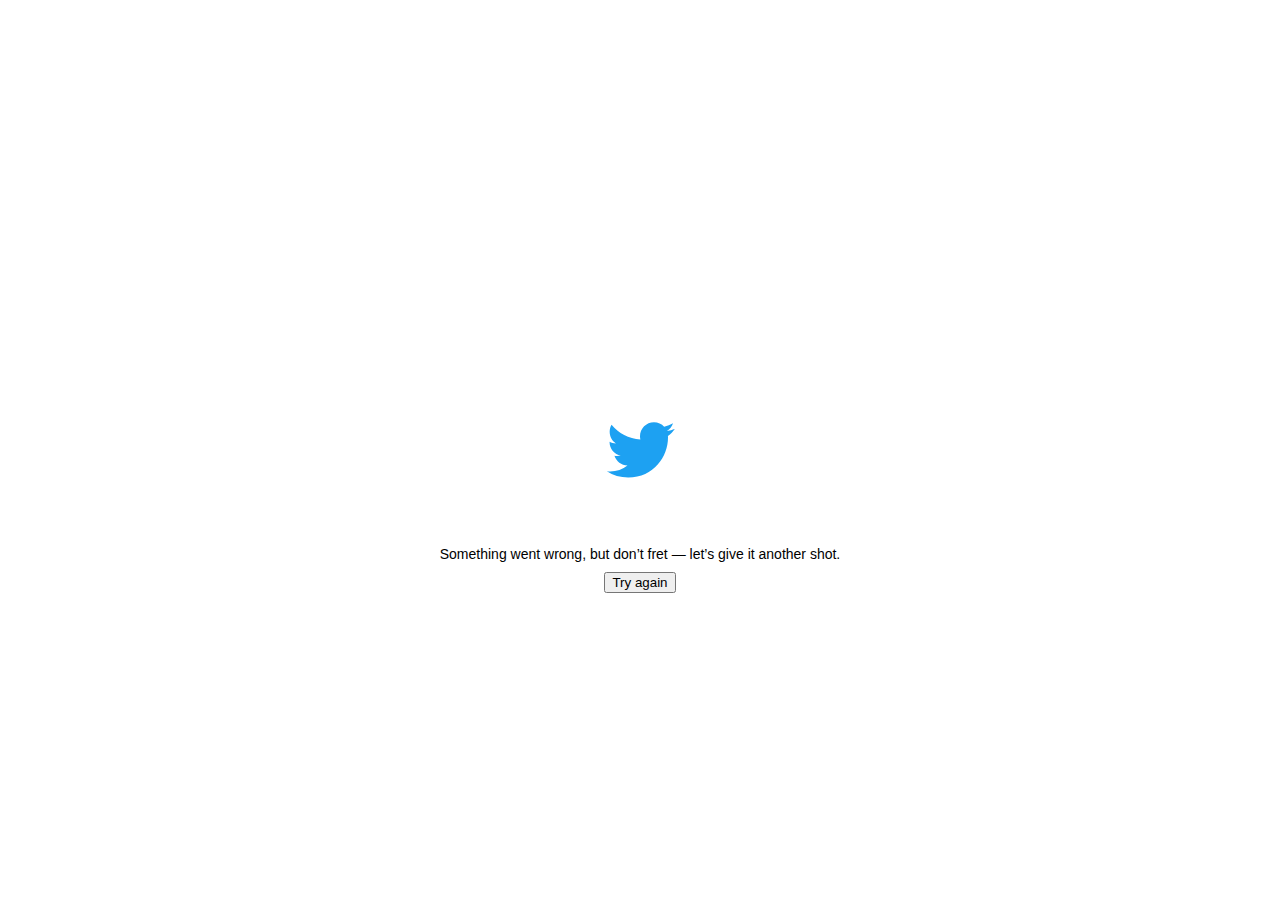
<file: Da_Developer.html>
<!DOCTYPE html>
<html dir="ltr" lang="es">
<meta charset="utf-8" />
<meta name="viewport" content="width=device-width,initial-scale=1,maximum-scale=1,user-scalable=0,viewport-fit=cover" /><link rel="preconnect" href="//abs.twimg.com" /><link rel="dns-prefetch" href="//abs.twimg.com" /><link rel="preconnect" href="//api.twitter.com" /><link rel="dns-prefetch" href="//api.twitter.com" /><link rel="preconnect" href="//pbs.twimg.com" /><link rel="dns-prefetch" href="//pbs.twimg.com" /><link rel="preconnect" href="//t.co" /><link rel="dns-prefetch" href="//t.co" /><link rel="preconnect" href="//video.twimg.com" /><link rel="dns-prefetch" href="//video.twimg.com" /><link rel="preload" as="script" crossorigin="anonymous" href="https://abs.twimg.com/responsive-web/client-web-legacy/polyfills.36dbf9c5.js" nonce="NmZjNzFmYmMtMGNiMC00MTYyLWI3YWUtMzYxMWE4ZTAzMWQ0" /><link rel="preload" as="script" crossorigin="anonymous" href="https://abs.twimg.com/responsive-web/client-web-legacy/vendors~main.ca8569d5.js" nonce="NmZjNzFmYmMtMGNiMC00MTYyLWI3YWUtMzYxMWE4ZTAzMWQ0" /><link rel="preload" as="script" crossorigin="anonymous" href="https://abs.twimg.com/responsive-web/client-web-legacy/i18n/es.98c396c5.js" nonce="NmZjNzFmYmMtMGNiMC00MTYyLWI3YWUtMzYxMWE4ZTAzMWQ0" /><link rel="preload" as="script" crossorigin="anonymous" href="https://abs.twimg.com/responsive-web/client-web-legacy/main.440feec5.js" nonce="NmZjNzFmYmMtMGNiMC00MTYyLWI3YWUtMzYxMWE4ZTAzMWQ0" /><meta property="fb:app_id" content="2231777543" />
<meta property="og:site_name" content="Twitter" /><meta name="google-site-verification" content="acYOOcR5z6puMzLn6hLDZI1nNHXPxt57OIstz1vnCV0" /><meta name="facebook-domain-verification" content="x6sdcc8b5ju3bh8nbm59eswogvg6t1" /><link rel="manifest" href="/manifest.json" crossOrigin="use-credentials" /><link rel="alternate" hreflang="x-default" href="https://twitter.com/da_developer" /><link rel="alternate" hreflang="en" href="https://twitter.com/da_developer?lang=en" /><link rel="alternate" hreflang="ar" href="https://twitter.com/da_developer?lang=ar" /><link rel="alternate" hreflang="ar-x-fm" href="https://twitter.com/da_developer?lang=ar-x-fm" /><link rel="alternate" hreflang="bg" href="https://twitter.com/da_developer?lang=bg" /><link rel="alternate" hreflang="bn" href="https://twitter.com/da_developer?lang=bn" /><link rel="alternate" hreflang="ca" href="https://twitter.com/da_developer?lang=ca" /><link rel="alternate" hreflang="cs" href="https://twitter.com/da_developer?lang=cs" /><link rel="alternate" hreflang="da" href="https://twitter.com/da_developer?lang=da" /><link rel="alternate" hreflang="de" href="https://twitter.com/da_developer?lang=de" /><link rel="alternate" hreflang="el" href="https://twitter.com/da_developer?lang=el" /><link rel="alternate" hreflang="en-GB" href="https://twitter.com/da_developer?lang=en-GB" /><link rel="alternate" hreflang="en-ss" href="https://twitter.com/da_developer?lang=en-ss" /><link rel="alternate" hreflang="en-xx" href="https://twitter.com/da_developer?lang=en-xx" /><link rel="alternate" hreflang="es" href="https://twitter.com/da_developer?lang=es" /><link rel="alternate" hreflang="eu" href="https://twitter.com/da_developer?lang=eu" /><link rel="alternate" hreflang="fa" href="https://twitter.com/da_developer?lang=fa" /><link rel="alternate" hreflang="fi" href="https://twitter.com/da_developer?lang=fi" /><link rel="alternate" hreflang="fil" href="https://twitter.com/da_developer?lang=fil" /><link rel="alternate" hreflang="fr" href="https://twitter.com/da_developer?lang=fr" /><link rel="alternate" hreflang="ga" href="https://twitter.com/da_developer?lang=ga" /><link rel="alternate" hreflang="gl" href="https://twitter.com/da_developer?lang=gl" /><link rel="alternate" hreflang="gu" href="https://twitter.com/da_developer?lang=gu" /><link rel="alternate" hreflang="he" href="https://twitter.com/da_developer?lang=he" /><link rel="alternate" hreflang="hi" href="https://twitter.com/da_developer?lang=hi" /><link rel="alternate" hreflang="hr" href="https://twitter.com/da_developer?lang=hr" /><link rel="alternate" hreflang="hu" href="https://twitter.com/da_developer?lang=hu" /><link rel="alternate" hreflang="id" href="https://twitter.com/da_developer?lang=id" /><link rel="alternate" hreflang="it" href="https://twitter.com/da_developer?lang=it" /><link rel="alternate" hreflang="ja" href="https://twitter.com/da_developer?lang=ja" /><link rel="alternate" hreflang="kn" href="https://twitter.com/da_developer?lang=kn" /><link rel="alternate" hreflang="ko" href="https://twitter.com/da_developer?lang=ko" /><link rel="alternate" hreflang="mr" href="https://twitter.com/da_developer?lang=mr" /><link rel="alternate" hreflang="ms" href="https://twitter.com/da_developer?lang=ms" /><link rel="alternate" hreflang="nb" href="https://twitter.com/da_developer?lang=nb" /><link rel="alternate" hreflang="nl" href="https://twitter.com/da_developer?lang=nl" /><link rel="alternate" hreflang="pl" href="https://twitter.com/da_developer?lang=pl" /><link rel="alternate" hreflang="pt" href="https://twitter.com/da_developer?lang=pt" /><link rel="alternate" hreflang="ro" href="https://twitter.com/da_developer?lang=ro" /><link rel="alternate" hreflang="ru" href="https://twitter.com/da_developer?lang=ru" /><link rel="alternate" hreflang="sk" href="https://twitter.com/da_developer?lang=sk" /><link rel="alternate" hreflang="sr" href="https://twitter.com/da_developer?lang=sr" /><link rel="alternate" hreflang="sv" href="https://twitter.com/da_developer?lang=sv" /><link rel="alternate" hreflang="ta" href="https://twitter.com/da_developer?lang=ta" /><link rel="alternate" hreflang="th" href="https://twitter.com/da_developer?lang=th" /><link rel="alternate" hreflang="tr" href="https://twitter.com/da_developer?lang=tr" /><link rel="alternate" hreflang="uk" href="https://twitter.com/da_developer?lang=uk" /><link rel="alternate" hreflang="ur" href="https://twitter.com/da_developer?lang=ur" /><link rel="alternate" hreflang="vi" href="https://twitter.com/da_developer?lang=vi" /><link rel="alternate" hreflang="zh" href="https://twitter.com/da_developer?lang=zh" /><link rel="alternate" hreflang="zh-Hant" href="https://twitter.com/da_developer?lang=zh-Hant" /><link rel="canonical" href="https://twitter.com/da_developer" /><link rel="search" type="application/opensearchdescription+xml" href="/opensearch.xml" title="Twitter"><link rel="mask-icon" sizes="any" href="https://abs.twimg.com/responsive-web/client-web-legacy/icon-svg.168b89d5.svg" color="#1da1f2"><link rel="shortcut icon" href="//abs.twimg.com/favicons/twitter.ico" type="image/x-icon"><link rel="apple-touch-icon" sizes="192x192" href="https://abs.twimg.com/responsive-web/client-web-legacy/icon-ios.b1fc7275.png" /><meta name="mobile-web-app-capable" content="yes" />
<meta name="apple-mobile-web-app-title" content="Twitter" />
<meta name="apple-mobile-web-app-status-bar-style" content="white" />
<meta name="theme-color" content="#ffffff" />
<meta http-equiv="origin-trial" content="Apir4chqTX+4eFxKD+ErQlKRB/VtZ/[base64]" /><style>html,body{height: 100%;}</style><style id="react-native-stylesheet">[stylesheet-group="0"]{}
html{-ms-text-size-adjust:100%;-webkit-text-size-adjust:100%;-webkit-tap-highlight-color:rgba(0,0,0,0);}
body{margin:0;}
button::-moz-focus-inner,input::-moz-focus-inner{border:0;padding:0;}
input::-webkit-inner-spin-button,input::-webkit-outer-spin-button,input::-webkit-search-cancel-button,input::-webkit-search-decoration,input::-webkit-search-results-button,input::-webkit-search-results-decoration{display:none;}
[stylesheet-group="0.1"]{}
:focus:not([data-focusvisible-polyfill]){outline: none;}
[stylesheet-group="1"]{}
.css-1dbjc4n{-ms-flex-align:stretch;-ms-flex-direction:column;-ms-flex-negative:0;-ms-flex-preferred-size:auto;-webkit-align-items:stretch;-webkit-box-align:stretch;-webkit-box-direction:normal;-webkit-box-orient:vertical;-webkit-flex-basis:auto;-webkit-flex-direction:column;-webkit-flex-shrink:0;align-items:stretch;border:0 solid black;box-sizing:border-box;display:-webkit-box;display:-moz-box;display:-ms-flexbox;display:-webkit-flex;display:flex;flex-basis:auto;flex-direction:column;flex-shrink:0;margin-bottom:0px;margin-left:0px;margin-right:0px;margin-top:0px;min-height:0px;min-width:0px;padding-bottom:0px;padding-left:0px;padding-right:0px;padding-top:0px;position:relative;z-index:0;}
.css-901oao{border:0 solid black;box-sizing:border-box;color:rgba(0,0,0,1.00);display:inline;font:14px -apple-system,BlinkMacSystemFont,"Segoe UI",Roboto,Helvetica,Arial,sans-serif;margin-bottom:0px;margin-left:0px;margin-right:0px;margin-top:0px;padding-bottom:0px;padding-left:0px;padding-right:0px;padding-top:0px;white-space:pre-wrap;word-wrap:break-word;}
.css-16my406{color:inherit;font:inherit;white-space:inherit;}
[stylesheet-group="2"]{}
.r-13awgt0{-ms-flex:1 1 0%;-webkit-flex:1;flex:1;}
.r-4qtqp9{display:inline-block;}
.r-ywje51{margin-bottom:auto;margin-left:auto;margin-right:auto;margin-top:auto;}
.r-hvic4v{display:none;}
.r-1adg3ll{display:block;}
[stylesheet-group="2.2"]{}
.r-12vffkv>*{pointer-events:auto;}
.r-12vffkv{pointer-events:none!important;}
.r-14lw9ot{background-color:rgba(255,255,255,1.00);}
.r-1p0dtai{bottom:0px;}
.r-1d2f490{left:0px;}
.r-1xcajam{position:fixed;}
.r-zchlnj{right:0px;}
.r-ipm5af{top:0px;}
.r-yyyyoo{fill:currentcolor;}
.r-1xvli5t{height:1.25em;}
.r-dnmrzs{max-width:100%;}
.r-bnwqim{position:relative;}
.r-1plcrui{vertical-align:text-bottom;}
.r-lrvibr{-moz-user-select:none;-ms-user-select:none;-webkit-user-select:none;user-select:none;}
.r-13gxpu9{color:rgba(29,161,242,1.00);}
.r-wy61xf{height:72px;}
.r-u8s1d{position:absolute;}
.r-1blnp2b{width:72px;}
.r-1ykxob0{top:60%;}
.r-1b2b6em{line-height:2em;}
.r-q4m81j{text-align:center;}</style><body style="background-color: #FFFFFF;">
  <noscript>
    <style>
    body {
      -ms-overflow-style: scrollbar;
      overflow-y: scroll;
      overscroll-behavior-y: none;
    }

    .errorContainer {
      background-color: #FFF;
      color: #0F1419;
      max-width: 600px;
      margin: 0 auto;
      padding: 10%;
      font-family: Helvetica, sans-serif;
      font-size: 16px;
    }

    .errorButton {
      margin: 3em 0;
    }

    .errorButton a {
      background: #1DA1F2;
      border-radius: 2.5em;
      color: white;
      padding: 1em 2em;
      text-decoration: none;
    }

    .errorButton a:hover,
    .errorButton a:focus {
      background: rgb(26, 145, 218);
    }

    .errorFooter {
      color: #657786;
      font-size: 80%;
      line-height: 1.5;
      padding: 1em 0;
    }

    .errorFooter a,
    .errorFooter a:visited {
      color: #657786;
      text-decoration: none;
      padding-right: 1em;
    }

    .errorFooter a:hover,
    .errorFooter a:active {
      text-decoration: underline;
    }

      #placeholder,
      #react-root {
        display: none !important;
      }
      body {
        background-color: #FFF !important;
      }
    </style>
    <div class="errorContainer">
      <img width="46" height="38" srcset="https://abs.twimg.com/errors/logo46x38.png 1x, https://abs.twimg.com/errors/logo46x38@2x.png 2x" src="https://abs.twimg.com/errors/logo46x38.png" alt="Twitter" />
      <h1>JavaScript no está disponible.</h1>
      <p>Detectamos que JavaScript está desactivado en este navegador. Activa JavaScript o cambia a un navegador compatible para seguir usando twitter.com. Puedes ver una lista de navegadores compatibles en nuestro Centro de Ayuda.</p>
      <p class="errorButton"><a href="https://help.twitter.com/using-twitter/twitter-supported-browsers">Centro de ayuda</a></p>
    <p class="errorFooter">
      <a href="https://twitter.com/tos">Condiciones de Servicio</a>
      <a href="https://twitter.com/privacy">Política de Privacidad</a>
      <a href="https://support.twitter.com/articles/20170514">Política de cookies</a>
      <a href="https://legal.twitter.com/imprint">Imprint</a>
      <a href="https://business.twitter.com/en/help/troubleshooting/how-twitter-ads-work.html?ref=web-twc-ao-gbl-adsinfo&utm_source=twc&utm_medium=web&utm_campaign=ao&utm_content=adsinfo">Información de anuncios</a>
      © 2021 Twitter, Inc.
    </p>

    </div>
  </noscript><div id="react-root" style="height:100%;display:flex;"><div class="css-1dbjc4n r-13awgt0 r-12vffkv"><div class="css-1dbjc4n r-13awgt0 r-12vffkv"><style>
@media (prefers-color-scheme: dark) {
  #placeholder {
    background-color: #000000
  }
}
</style><div aria-label="Loading…" class="css-1dbjc4n r-14lw9ot r-1p0dtai r-1d2f490 r-1xcajam r-zchlnj r-ipm5af" id="placeholder"><svg viewBox="0 0 24 24" aria-hidden="true" class="r-1p0dtai r-13gxpu9 r-4qtqp9 r-yyyyoo r-wy61xf r-1d2f490 r-ywje51 r-dnmrzs r-u8s1d r-zchlnj r-1plcrui r-ipm5af r-lrvibr r-1blnp2b"><g><path d="M23.643 4.937c-.835.37-1.732.62-2.675.733.962-.576 1.7-1.49 2.048-2.578-.9.534-1.897.922-2.958 1.13-.85-.904-2.06-1.47-3.4-1.47-2.572 0-4.658 2.086-4.658 4.66 0 .364.042.718.12 1.06-3.873-.195-7.304-2.05-9.602-4.868-.4.69-.63 1.49-.63 2.342 0 1.616.823 3.043 2.072 3.878-.764-.025-1.482-.234-2.11-.583v.06c0 2.257 1.605 4.14 3.737 4.568-.392.106-.803.162-1.227.162-.3 0-.593-.028-.877-.082.593 1.85 2.313 3.198 4.352 3.234-1.595 1.25-3.604 1.995-5.786 1.995-.376 0-.747-.022-1.112-.065 2.062 1.323 4.51 2.093 7.14 2.093 8.57 0 13.255-7.098 13.255-13.254 0-.2-.005-.402-.014-.602.91-.658 1.7-1.477 2.323-2.41z"></path></g></svg></div><div class="css-1dbjc4n r-hvic4v r-1d2f490 r-1xcajam r-zchlnj r-1ykxob0" id="ScriptLoadFailure"><form action="" method="GET"><div dir="auto" class="css-901oao r-1adg3ll r-1b2b6em r-q4m81j"><span class="css-901oao css-16my406">Something went wrong, but don’t fret — let’s give it another shot.</span><br/><input type="hidden" name="failedScript" value=""/><input type="submit" value="Try again"/></div></form></div></div></div></div><script type="text/javascript" charset="utf-8" nonce="NmZjNzFmYmMtMGNiMC00MTYyLWI3YWUtMzYxMWE4ZTAzMWQ0">window.__INITIAL_STATE__={"optimist":[],"featureSwitch":{"debug":{},"defaultConfig":{"account_2fa_standalone_security_key_enabled":{"value":true},"account_country_setting_countries_whitelist":{"value":["ad","ae","af","ag","ai","al","am","ao","ar","as","at","au","aw","ax","az","ba","bb","bd","be","bf","bg","bh","bi","bj","bl","bm","bn","bo","bq","br","bs","bt","bv","bw","by","bz","ca","cc","cd","cf","cg","ch","ci","ck","cl","cm","co","cr","cu","cv","cw","cx","cy","cz","de","dj","dk","dm","do","dz","ec","ee","eg","er","es","et","fi","fj","fk","fm","fo","fr","ga","gb","gd","ge","gf","gg","gh","gi","gl","gm","gn","gp","gq","gr","gs","gt","gu","gw","gy","hk","hn","hr","ht","hu","id","ie","il","im","in","io","iq","ir","is","it","je","jm","jo","jp","ke","kg","kh","ki","km","kn","kr","kw","ky","kz","la","lb","lc","li","lk","lr","ls","lt","lu","lv","ly","ma","mc","md","me","mf","mg","mh","mk","ml","mn","mo","mp","mq","mr","ms","mt","mu","mv","mw","mx","my","mz","na","nc","ne","nf","ng","ni","nl","no","np","nr","nu","nz","om","pa","pe","pf","pg","ph","pk","pl","pm","pn","pr","ps","pt","pw","py","qa","re","ro","rs","ru","rw","sa","sb","sc","se","sg","sh","si","sk","sl","sm","sn","so","sr","st","sv","sx","sz","tc","td","tf","tg","th","tj","tk","tl","tm","tn","to","tr","tt","tv","tw","tz","ua","ug","us","uy","uz","va","vc","ve","vi","vn","vu","wf","ws","xk","ye","yt","za","zm","zw"]},"account_session_console_from_graphql_enabled":{"value":true},"account_taxonomy_automated_label_enabled":{"value":false},"ads_spacing_client_fallback_minimum_spacing":{"value":3},"author_moderated_replies_urt_container_enabled":{"value":false},"business_profiles_rweb_onboarding_enabled":{"value":false},"c9s_enabled":{"value":false},"c9s_invites_enabled":{"value":false},"c9s_moderation_enabled":{"value":false},"c9s_participation_enabled":{"value":false},"content_language_setting_enabled":{"value":true},"conversation_controls_change_enabled":{"value":true},"conversation_controls_change_tooltip_enabled":{"value":false},"conversation_controls_limited_replies_consumption_configuration":{"value":"no_reply"},"conversation_controls_limited_replies_creation_enabled":{"value":true},"conversation_controls_notifying_participants_enabled":{"value":true},"dm_conversations_muted_list_enabled":{"value":false},"dm_conversations_muting_enabled":{"value":false},"dm_conversations_nsfw_media_filter_enabled":{"value":false},"dm_conversations_requests_inbox_actions_button_enabled":{"value":false},"dm_education_flags_prompt":{"value":false},"dm_inbox_search_max_recent_searches_stored":{"value":5},"dm_inbox_search_modular_results_enabled":{"value":false},"dm_reactions_config_active_reactions":{"value":["😂:funny","😲:surprised","😢:sad","❤️:like","🔥:excited","👍:agree","👎:disagree"]},"dm_reactions_config_inactive_reactions":{"value":["😠:angry","😷:mask"]},"dm_share_sheet_send_individually_enabled":{"value":false},"dm_share_sheet_send_individually_max_count":{"value":20},"dm_voice_rendering_enabled":{"value":true},"employee_role":{"value":false},"enable_label_appealing_misinfo_enabled":{"value":false},"enable_label_appealing_sensitive_content_enabled":{"value":false},"explore_relaunch_enabled":{"value":false},"explore_settings_trends_policy_url":{"value":""},"followers_management_remove_follower_from_followers_list":{"value":false},"followers_management_remove_follower_from_profile_screen":{"value":false},"graphql_mutation_destroy_mode":{"value":"rest_only"},"graphql_mutation_favorite_mode":{"value":"graphql_only"},"graphql_mutation_retweet_mode":{"value":"rest_only"},"graphql_mutation_unfavorite_mode":{"value":"graphql_only"},"graphql_mutation_unretweet_mode":{"value":"rest_only"},"graphql_mutation_update_mode":{"value":"graphql_only"},"guest_broadcasting_timeline_decorations_enabled":{"value":true},"hashflags_animation_like_button_enabled":{"value":true},"home_timeline_latest_timeline_switch_enabled":{"value":true},"home_timeline_spheres_custom_banner_image_reads_enabled":{"value":true},"home_timeline_spheres_detail_page_muting_enabled":{"value":true},"home_timeline_spheres_list_cell_thumbnail_enabled":{"value":true},"home_timeline_spheres_max_user_owned_or_subscribed_lists_count":{"value":5},"home_timeline_spheres_ranking_mode_control_enabled":{"value":true},"identity_verification_debadging_notification_enabled":{"value":true},"identity_verification_educational_prompt_enabled":{"value":true},"identity_verification_intake_enabled":{"value":false},"identity_verification_notable_demo_survey":{"value":false},"list_management_page_urt_timeline_enabled":{"value":true},"live_event_docking_enabled":{"value":true},"live_event_multi_video_auto_advance_dock_enabled":{"value":true},"live_event_multi_video_auto_advance_enabled":{"value":true},"live_event_multi_video_auto_advance_fullscreen_enabled":{"value":false},"live_event_multi_video_auto_advance_transition_duration_seconds":{"value":5},"live_event_multi_video_enabled":{"value":true},"live_event_timeline_default_refresh_rate_interval_seconds":{"value":30},"live_event_timeline_minimum_refresh_rate_interval_seconds":{"value":10},"live_event_timeline_server_controlled_refresh_rate_enabled":{"value":true},"livepipeline_client_enabled":{"value":true},"livepipeline_dm_features_enabled":{"value":true},"livepipeline_tweetengagement_enabled":{"value":true},"media_minimal_image_crop_enabled":{"value":false},"media_minimal_image_crop_maximum_aspect_ratio":{"value":2},"media_minimal_image_crop_minimum_aspect_ratio":{"value":0.75},"media_minimal_image_crop_with_max_height_enabled":{"value":false},"moment_annotations_enabled":{"value":true},"network_layer_503_backoff_mode":{"value":"host"},"responsive_web_account_search_readability_enabled":{"value":true},"responsive_web_add_impression_id_to_mute_engagement_enabled":{"value":true},"responsive_web_alt_svc":{"value":false},"responsive_web_alt_text_badge_enabled":{"value":false},"responsive_web_api_transition_enabled":{"value":true},"responsive_web_article_nudge_enabled":{"value":true},"responsive_web_articles_enabled":{"value":false},"responsive_web_auto_logout_multiaccount_enabled":{"value":true},"responsive_web_auto_logout_restrictedauthtoken_enabled":{"value":true},"responsive_web_auto_logout_twid_enabled":{"value":true},"responsive_web_birdwatch_consumption_enabled":{"value":false},"responsive_web_birdwatch_contribution_enabled":{"value":false},"responsive_web_birdwatch_hcomp_user":{"value":false},"responsive_web_birdwatch_pivots_enabled":{"value":false},"responsive_web_birdwatch_rating_mini_survey_enabled":{"value":false},"responsive_web_birdwatch_ratings_v2_enabled":{"value":false},"responsive_web_birdwatch_site_enabled":{"value":true},"responsive_web_birdwatch_traffic_lights_enabled":{"value":true},"responsive_web_branch_cpid_enabled":{"value":false},"responsive_web_branch_sdk_enabled":{"value":true},"responsive_web_captions_upload_enabled":{"value":true},"responsive_web_card_carousel_clickable_nav_reduced":{"value":"control"},"responsive_web_card_preload_mode":{"value":false},"responsive_web_carousel_v2_cards_enabled":{"value":false},"responsive_web_carousels_convert_to_single_media":{"value":false},"responsive_web_chirp_font_enabled":{"value":true},"responsive_web_chirp_font_enabled_larger_size":{"value":false},"responsive_web_cleanup_macaw_swift_indexed_db":{"value":true},"responsive_web_communities_slices_enabled":{"value":false},"responsive_web_composer_configurable_video_player_enabled":{"value":false},"responsive_web_continue_as_always_enabled":{"value":false},"responsive_web_continue_as_param_enabled":{"value":true},"responsive_web_csrf_clientside_enabled":{"value":true},"responsive_web_dcm_2_enabled":{"value":true},"responsive_web_disconnect_third_party_sso_enabled":{"value":true},"responsive_web_dm_quick_access_with_close_enabled":{"value":false},"responsive_web_dm_server_side_search":{"value":true},"responsive_web_dockable_autoplay_policy_enabled":{"value":true},"responsive_web_eu_compliance_double_click_disabled":{"value":false},"responsive_web_eu_compliance_ga_disabled":{"value":false},"responsive_web_eu_compliance_player_card_disabled":{"value":false},"responsive_web_eu_compliance_sentry_disabled":{"value":false},"responsive_web_eu_countries":{"value":["at","be","bg","ch","cy","cz","de","dk","ee","es","fi","fr","gb","gr","hr","hu","ie","is","it","li","lt","lu","lv","mt","nl","no","pl","pt","ro","se","si","sk"]},"responsive_web_extension_compatibility_hide":{"value":false},"responsive_web_extension_compatibility_impression_guard":{"value":true},"responsive_web_extension_compatibility_override_param":{"value":false},"responsive_web_extension_compatibility_scribe":{"value":true},"responsive_web_extension_compatibility_size_threshold":{"value":50},"responsive_web_fake_root_twitter_domain_for_testing":{"value":false},"responsive_web_feature_gating_enabled":{"value":false},"responsive_web_fetch_hashflags_on_boot":{"value":false},"responsive_web_fleets_bounding_boxes_enabled":{"value":false},"responsive_web_fleets_notification_screen_enabled":{"value":false},"responsive_web_fleets_project_flamingo":{"value":"FLAM4A58B21"},"responsive_web_fleets_user_presence_enabled":{"value":false},"responsive_web_fleets_viewer_threading_enabled":{"value":false},"responsive_web_framerate_tracking_home_enabled":{"value":false},"responsive_web_graphql_amr_timeline":{"value":true},"responsive_web_graphql_bookmarks":{"value":true},"responsive_web_graphql_conversations_enabled":{"value":true},"responsive_web_graphql_dark_reads_probability":{"value":0},"responsive_web_graphql_feedback":{"value":true},"responsive_web_graphql_home_enabled":{"value":false},"responsive_web_graphql_likes_timeline":{"value":true},"responsive_web_graphql_list_management_timelines_enabled":{"value":true},"responsive_web_graphql_media_timeline":{"value":true},"responsive_web_graphql_mutation_bookmarks":{"value":true},"responsive_web_graphql_profile_timeline":{"value":true},"responsive_web_graphql_rux_landing_enabled":{"value":false},"responsive_web_graphql_topic_timeline_enabled":{"value":true},"responsive_web_graphql_tweet_by_rest_id":{"value":true},"responsive_web_graphql_user_results":{"value":false},"responsive_web_hashflags_api_new":{"value":false},"responsive_web_highlight_details_experiment_bucket":{"value":"control"},"responsive_web_hoisting_anchor_invalidation_enabled":{"value":true},"responsive_web_inline_login_box_enabled":{"value":"none"},"responsive_web_inline_reply_enabled":{"value":true},"responsive_web_inline_reply_with_fab_enabled":{"value":false},"responsive_web_install_banner_show_immediate":{"value":false},"responsive_web_instream_video_redesign_enabled":{"value":true},"responsive_web_instream_video_store_keyed":{"value":true},"responsive_web_left_nav_refresh_connect_enabled":{"value":false},"responsive_web_left_nav_refresh_topics_enabled":{"value":false},"responsive_web_linger_refactor_enabled":{"value":false},"responsive_web_list_hover_cards_enabled":{"value":false},"responsive_web_live_video_parity_periscope_auth_enabled":{"value":false},"responsive_web_logged_out_gating_aggressive_segments":{"value":[]},"responsive_web_logged_out_gating_less_aggressive_segments":{"value":[]},"responsive_web_logged_out_gating_non_impressing_member_segments":{"value":[]},"responsive_web_login_input_type_email_enabled":{"value":false},"responsive_web_login_signup_sheet_app_install_cta_enabled":{"value":true},"responsive_web_media_upload_limit_2g":{"value":250},"responsive_web_media_upload_limit_3g":{"value":1500},"responsive_web_media_upload_limit_slow_2g":{"value":150},"responsive_web_media_upload_md5_hashing_enabled":{"value":false},"responsive_web_media_upload_target_jpg_pixels_per_byte":{"value":6},"responsive_web_menu_section_divider_enabled":{"value":false},"responsive_web_misinfo_label_revamp_enabled":{"value":false},"responsive_web_misinfo_label_revamp_mapping":{"value":""},"responsive_web_moment_maker_annotations_enabled":{"value":false},"responsive_web_moment_maker_enabled":{"value":true},"responsive_web_moment_maker_promoted_tweets_enabled":{"value":false},"responsive_web_multiple_account_limit":{"value":5},"responsive_web_nav_visual_refresh_enabled":{"value":true},"responsive_web_new_client_events_communities_enabled":{"value":false},"responsive_web_new_client_events_enabled":{"value":false},"responsive_web_new_copy_security_key_2fa_enabled":{"value":true},"responsive_web_newsletters_callout_enabled":{"value":true},"responsive_web_newsletters_menu_enabled":{"value":true},"responsive_web_newsletters_profile_subscribe_enabled":{"value":false},"responsive_web_ntab_verified_mentions_vit_internal_dogfood":{"value":false},"responsive_web_oauth2_consent_flow_enabled":{"value":true},"responsive_web_ocf_lite_login_flow_enabled":{"value":false},"responsive_web_ocf_sms_autoverify_darkwrite":{"value":false},"responsive_web_ocf_sms_autoverify_enabled":{"value":false},"responsive_web_open_app_appbar_button_enabled":{"value":true},"responsive_web_open_in_app_prompt_enabled":{"value":false},"responsive_web_precise_location_setting_enabled":{"value":false},"responsive_web_prerolls_fullscreen_disabled_on_ios":{"value":false},"responsive_web_promoted_badge_below_header":{"value":false},"responsive_web_promoted_badge_use_circle_icon":{"value":false},"responsive_web_promoted_tweet_param_append_enabled":{"value":true},"responsive_web_promoted_tweet_url_rewrite_enabled":{"value":true},"responsive_web_qp_pa_signup_enabled":{"value":false},"responsive_web_reactions_darkread_metadata":{"value":false},"responsive_web_reactions_darkread_perspective":{"value":false},"responsive_web_reactions_enabled":{"value":false},"responsive_web_recent_searches_events_enabled":{"value":true},"responsive_web_recent_searches_topics_enabled":{"value":true},"responsive_web_recent_searches_users_enabled":{"value":true},"responsive_web_remove_withhighlightedlabel":{"value":true},"responsive_web_report_page_not_found":{"value":false},"responsive_web_rich_tweet_landing_enabled":{"value":true},"responsive_web_scroll_links":{"value":false},"responsive_web_scroller_autopoll_enabled":{"value":false},"responsive_web_search_delay_prefetch_typeahead_results_enabled":{"value":false},"responsive_web_search_dms_enabled":{"value":true},"responsive_web_search_limit_user_typeahead_results":{"value":10},"responsive_web_search_reorder_typeahead_results_enabled":{"value":false},"responsive_web_search_visual_refresh_variant":{"value":"vdl_with_icon"},"responsive_web_second_degree_replies_nudge_force_enabled":{"value":false},"responsive_web_second_degree_replies_nudge_get_enabled":{"value":false},"responsive_web_second_degree_replies_nudge_show_enabled":{"value":false},"responsive_web_settings_revamp_enabled":{"value":false},"responsive_web_settings_timeline_polling_enabled":{"value":false},"responsive_web_settings_timeline_polling_interval_ms":{"value":0},"responsive_web_settings_timeline_refresh_background_interval":{"value":0},"responsive_web_settings_timeline_refresh_enabled":{"value":false},"responsive_web_settings_timeline_refresh_instant_default":{"value":true},"responsive_web_sidebar_ttf_enabled":{"value":false},"responsive_web_ssr_graphql_conversations_enabled":{"value":true},"responsive_web_third_party_sso_buttons_enabled":{"value":true},"responsive_web_trends_setting_new_endpoints":{"value":true},"responsive_web_trigger_test_backoff_on_bookmark":{"value":false},"responsive_web_tweet_analytics_migration_enabled":{"value":false},"responsive_web_unsupported_entry_tombstone":{"value":false},"responsive_web_use_app_prompt_copy_variant":{"value":""},"responsive_web_use_app_prompt_enabled":{"value":false},"responsive_web_use_badge_counts_for_ntab":{"value":false},"responsive_web_vanity_url_disable_icon":{"value":false},"responsive_web_vanity_url_on_top":{"value":false},"responsive_web_vdl_refresh_enabled":{"value":true},"responsive_web_video_pcomplete_enabled":{"value":true},"responsive_web_video_promoted_logging_enabled":{"value":false},"responsive_web_video_trimmer_enabled":{"value":false},"responsive_web_vod_muted_captions_enabled":{"value":true},"responsive_web_vs_config_resize_observer_enabled":{"value":true},"responsive_web_zipkin_api_requests_enabled":{"value":false},"responsive_web_zipkin_api_requests_paths_allowlist":{"value":["/2/timeline/home.json"]},"rito_safety_mode_blocked_profile_enabled":{"value":false},"rito_safety_mode_features_enabled":{"value":false},"scribe_api_error_sample_size":{"value":0},"scribe_api_sample_size":{"value":100},"scribe_cdn_host_list":{"value":["si0.twimg.com","si1.twimg.com","si2.twimg.com","si3.twimg.com","a0.twimg.com","a1.twimg.com","a2.twimg.com","a3.twimg.com","abs.twimg.com","amp.twimg.com","o.twimg.com","pbs.twimg.com","pbs-eb.twimg.com","pbs-ec.twimg.com","pbs-v6.twimg.com","pbs-h1.twimg.com","pbs-h2.twimg.com","video.twimg.com","platform.twitter.com","cdn.api.twitter.com","ton.twimg.com","v.cdn.vine.co","mtc.cdn.vine.co","edge.vncdn.co","mid.vncdn.co"]},"scribe_cdn_sample_size":{"value":50},"scribe_web_nav_sample_size":{"value":100},"search_channels_description_enabled":{"value":true},"search_channels_discovery_page_enabled":{"value":false},"soft_interventions_like_nudge_enabled":{"value":true},"soft_interventions_nudge_backend_control_enabled":{"value":true},"soft_interventions_retweet_nudge_enabled":{"value":true},"soft_interventions_share_nudge_enabled":{"value":true},"stateful_login_enabled":{"value":false},"subscriptions_enabled":{"value":false},"subscriptions_feature_1003":{"value":false},"subscriptions_settings_item_enabled":{"value":false},"super_follow_tweet_api_enabled":{"value":false},"super_follow_user_api_enabled":{"value":false},"topic_icons_enabled":{"value":false},"topic_landing_page_clearer_controls_enabled":{"value":false},"topic_landing_page_share_enabled":{"value":true},"topic_landing_page_ulp_migration_enabled":{"value":true},"topics_context_controls_followed_variation":{"value":"none"},"topics_context_controls_implicit_variation":{"value":"none"},"topics_discovery_page_enabled":{"value":false},"topics_discovery_topic_picker_page_enabled":{"value":true},"topics_management_page_urp_migration_enabled":{"value":true},"topics_peek_home_enabled":{"value":false},"topics_peek_search_enabled":{"value":false},"traffic_rewrite_map":{"value":[]},"tweet_limited_actions_config_enabled":{"value":true},"tweet_limited_actions_config_non_compliant":{"value":["reply","retweet","like","send_via_dm","add_to_bookmarks","add_to_moment","pin_to_profile","view_tweet_activity","share_tweet_via"]},"tweet_with_visibility_results_prefer_gql_soft_interventions_enabled":{"value":false},"tweet_with_visibility_results_prefer_gql_tombstones_enabled":{"value":false},"unified_cards_cta_color_blue_cta":{"value":true},"unified_cards_multi_destination_carousels_convert_to_single_card":{"value":false},"user_display_name_max_limit":{"value":50},"viewing_other_users_topics_page_urp_migration_enabled":{"value":true},"voice_consumption_enabled":{"value":true},"voice_rooms_consumption_enabled":{"value":true},"voice_rooms_end_screen_participants":{"value":false},"voice_rooms_expanded_dock":{"value":true},"voice_rooms_logged_out_listening":{"value":false},"voice_rooms_reactions_enabled":{"value":false},"voice_rooms_recent_search_audiospace_ring_enabled":{"value":true},"voice_rooms_scheduling_enabled":{"value":true},"voice_rooms_search_results_page_audiospace_ring_enabled":{"value":false},"voice_rooms_share_dock_enabled":{"value":false},"voice_rooms_speaking_enabled":{"value":false},"voice_rooms_typeahead_audiospace_ring_enabled":{"value":true},"web_video_bitrate_persistence_enabled":{"value":false},"web_video_caption_repositioning_enabled":{"value":false},"web_video_hls_android_mse_enabled":{"value":true},"web_video_hls_mp4_threshold_sec":{"value":0},"web_video_hlsjs_version":{"value":""},"web_video_prefetch_playlist_autoplay_disabled":{"value":false},"web_video_smart_buffering_enabled":{"value":false}},"featureSetToken":"9dc94e785a0e4b563b54ba4ea47c741689b09b83","isLoaded":true,"isLoading":false,"user":{"config":{"account_2fa_standalone_security_key_enabled":{"value":true},"account_country_setting_countries_whitelist":{"value":["ad","ae","af","ag","ai","al","am","ao","ar","as","at","au","aw","ax","az","ba","bb","bd","be","bf","bg","bh","bi","bj","bl","bm","bn","bo","bq","br","bs","bt","bv","bw","by","bz","ca","cc","cd","cf","cg","ch","ci","ck","cl","cm","co","cr","cu","cv","cw","cx","cy","cz","de","dj","dk","dm","do","dz","ec","ee","eg","er","es","et","fi","fj","fk","fm","fo","fr","ga","gb","gd","ge","gf","gg","gh","gi","gl","gm","gn","gp","gq","gr","gs","gt","gu","gw","gy","hk","hn","hr","ht","hu","id","ie","il","im","in","io","iq","ir","is","it","je","jm","jo","jp","ke","kg","kh","ki","km","kn","kr","kw","ky","kz","la","lb","lc","li","lk","lr","ls","lt","lu","lv","ly","ma","mc","md","me","mf","mg","mh","mk","ml","mn","mo","mp","mq","mr","ms","mt","mu","mv","mw","mx","my","mz","na","nc","ne","nf","ng","ni","nl","no","np","nr","nu","nz","om","pa","pe","pf","pg","ph","pk","pl","pm","pn","pr","ps","pt","pw","py","qa","re","ro","rs","ru","rw","sa","sb","sc","se","sg","sh","si","sk","sl","sm","sn","so","sr","st","sv","sx","sz","tc","td","tf","tg","th","tj","tk","tl","tm","tn","to","tr","tt","tv","tw","tz","ua","ug","us","uy","uz","va","vc","ve","vi","vn","vu","wf","ws","xk","ye","yt","za","zm","zw"]},"account_session_console_from_graphql_enabled":{"value":true},"account_taxonomy_automated_label_enabled":{"value":false},"ads_spacing_client_fallback_minimum_spacing":{"value":3},"author_moderated_replies_urt_container_enabled":{"value":false},"business_profiles_rweb_onboarding_enabled":{"value":false},"c9s_enabled":{"value":false},"c9s_invites_enabled":{"value":false},"c9s_moderation_enabled":{"value":false},"c9s_participation_enabled":{"value":false},"content_language_setting_enabled":{"value":true},"conversation_controls_change_enabled":{"value":true},"conversation_controls_change_tooltip_enabled":{"value":false},"conversation_controls_limited_replies_consumption_configuration":{"value":"no_reply"},"conversation_controls_limited_replies_creation_enabled":{"value":true},"conversation_controls_notifying_participants_enabled":{"value":true},"dm_conversations_muted_list_enabled":{"value":false},"dm_conversations_muting_enabled":{"value":false},"dm_conversations_nsfw_media_filter_enabled":{"value":false},"dm_conversations_requests_inbox_actions_button_enabled":{"value":false},"dm_education_flags_prompt":{"value":false},"dm_inbox_search_max_recent_searches_stored":{"value":5},"dm_inbox_search_modular_results_enabled":{"value":false},"dm_reactions_config_active_reactions":{"value":["😂:funny","😲:surprised","😢:sad","❤️:like","🔥:excited","👍:agree","👎:disagree"]},"dm_reactions_config_inactive_reactions":{"value":["😠:angry","😷:mask"]},"dm_share_sheet_send_individually_enabled":{"value":false},"dm_share_sheet_send_individually_max_count":{"value":20},"dm_voice_rendering_enabled":{"value":true},"employee_role":{"value":false},"enable_label_appealing_misinfo_enabled":{"value":false},"enable_label_appealing_sensitive_content_enabled":{"value":false},"explore_relaunch_enabled":{"value":false},"explore_settings_trends_policy_url":{"value":""},"followers_management_remove_follower_from_followers_list":{"value":false},"followers_management_remove_follower_from_profile_screen":{"value":false},"graphql_mutation_destroy_mode":{"value":"rest_only"},"graphql_mutation_favorite_mode":{"value":"graphql_only"},"graphql_mutation_retweet_mode":{"value":"rest_only"},"graphql_mutation_unfavorite_mode":{"value":"graphql_only"},"graphql_mutation_unretweet_mode":{"value":"rest_only"},"graphql_mutation_update_mode":{"value":"graphql_only"},"guest_broadcasting_timeline_decorations_enabled":{"value":true},"hashflags_animation_like_button_enabled":{"value":true},"home_timeline_latest_timeline_switch_enabled":{"value":true},"home_timeline_spheres_custom_banner_image_reads_enabled":{"value":true},"home_timeline_spheres_detail_page_muting_enabled":{"value":true},"home_timeline_spheres_list_cell_thumbnail_enabled":{"value":true},"home_timeline_spheres_max_user_owned_or_subscribed_lists_count":{"value":5},"home_timeline_spheres_ranking_mode_control_enabled":{"value":true},"identity_verification_debadging_notification_enabled":{"value":true},"identity_verification_educational_prompt_enabled":{"value":true},"identity_verification_intake_enabled":{"value":false},"identity_verification_notable_demo_survey":{"value":false},"list_management_page_urt_timeline_enabled":{"value":true},"live_event_docking_enabled":{"value":true},"live_event_multi_video_auto_advance_dock_enabled":{"value":true},"live_event_multi_video_auto_advance_enabled":{"value":true},"live_event_multi_video_auto_advance_fullscreen_enabled":{"value":false},"live_event_multi_video_auto_advance_transition_duration_seconds":{"value":5},"live_event_multi_video_enabled":{"value":true},"live_event_timeline_default_refresh_rate_interval_seconds":{"value":30},"live_event_timeline_minimum_refresh_rate_interval_seconds":{"value":10},"live_event_timeline_server_controlled_refresh_rate_enabled":{"value":true},"livepipeline_client_enabled":{"value":true},"livepipeline_dm_features_enabled":{"value":true},"livepipeline_tweetengagement_enabled":{"value":true},"media_minimal_image_crop_enabled":{"value":false},"media_minimal_image_crop_maximum_aspect_ratio":{"value":2},"media_minimal_image_crop_minimum_aspect_ratio":{"value":0.75},"media_minimal_image_crop_with_max_height_enabled":{"value":false},"moment_annotations_enabled":{"value":true},"network_layer_503_backoff_mode":{"value":"host"},"responsive_web_account_search_readability_enabled":{"value":true},"responsive_web_add_impression_id_to_mute_engagement_enabled":{"value":true},"responsive_web_alt_svc":{"value":false},"responsive_web_alt_text_badge_enabled":{"value":false},"responsive_web_api_transition_enabled":{"value":true},"responsive_web_article_nudge_enabled":{"value":true},"responsive_web_articles_enabled":{"value":false},"responsive_web_auto_logout_multiaccount_enabled":{"value":true},"responsive_web_auto_logout_restrictedauthtoken_enabled":{"value":true},"responsive_web_auto_logout_twid_enabled":{"value":true},"responsive_web_birdwatch_consumption_enabled":{"value":false},"responsive_web_birdwatch_contribution_enabled":{"value":false},"responsive_web_birdwatch_hcomp_user":{"value":false},"responsive_web_birdwatch_pivots_enabled":{"value":false},"responsive_web_birdwatch_rating_mini_survey_enabled":{"value":false},"responsive_web_birdwatch_ratings_v2_enabled":{"value":false},"responsive_web_birdwatch_site_enabled":{"value":true},"responsive_web_birdwatch_traffic_lights_enabled":{"value":true},"responsive_web_branch_cpid_enabled":{"value":false},"responsive_web_branch_sdk_enabled":{"value":true},"responsive_web_captions_upload_enabled":{"value":true},"responsive_web_card_carousel_clickable_nav_reduced":{"value":"control"},"responsive_web_card_preload_mode":{"value":false},"responsive_web_carousel_v2_cards_enabled":{"value":false},"responsive_web_carousels_convert_to_single_media":{"value":false},"responsive_web_chirp_font_enabled":{"value":true},"responsive_web_chirp_font_enabled_larger_size":{"value":false},"responsive_web_cleanup_macaw_swift_indexed_db":{"value":true},"responsive_web_communities_slices_enabled":{"value":false},"responsive_web_composer_configurable_video_player_enabled":{"value":false},"responsive_web_continue_as_always_enabled":{"value":false},"responsive_web_continue_as_param_enabled":{"value":true},"responsive_web_csrf_clientside_enabled":{"value":true},"responsive_web_dcm_2_enabled":{"value":true},"responsive_web_disconnect_third_party_sso_enabled":{"value":true},"responsive_web_dm_quick_access_with_close_enabled":{"value":false},"responsive_web_dm_server_side_search":{"value":true},"responsive_web_dockable_autoplay_policy_enabled":{"value":true},"responsive_web_eu_compliance_double_click_disabled":{"value":false},"responsive_web_eu_compliance_ga_disabled":{"value":false},"responsive_web_eu_compliance_player_card_disabled":{"value":false},"responsive_web_eu_compliance_sentry_disabled":{"value":false},"responsive_web_eu_countries":{"value":["at","be","bg","ch","cy","cz","de","dk","ee","es","fi","fr","gb","gr","hr","hu","ie","is","it","li","lt","lu","lv","mt","nl","no","pl","pt","ro","se","si","sk"]},"responsive_web_extension_compatibility_hide":{"value":false},"responsive_web_extension_compatibility_impression_guard":{"value":true},"responsive_web_extension_compatibility_override_param":{"value":false},"responsive_web_extension_compatibility_scribe":{"value":true},"responsive_web_extension_compatibility_size_threshold":{"value":50},"responsive_web_fake_root_twitter_domain_for_testing":{"value":false},"responsive_web_feature_gating_enabled":{"value":false},"responsive_web_fetch_hashflags_on_boot":{"value":true},"responsive_web_fleets_bounding_boxes_enabled":{"value":false},"responsive_web_fleets_notification_screen_enabled":{"value":false},"responsive_web_fleets_project_flamingo":{"value":"FLAM4A58B21"},"responsive_web_fleets_user_presence_enabled":{"value":false},"responsive_web_fleets_viewer_threading_enabled":{"value":false},"responsive_web_framerate_tracking_home_enabled":{"value":false},"responsive_web_graphql_amr_timeline":{"value":true},"responsive_web_graphql_bookmarks":{"value":true},"responsive_web_graphql_conversations_enabled":{"value":true},"responsive_web_graphql_dark_reads_probability":{"value":0},"responsive_web_graphql_feedback":{"value":true},"responsive_web_graphql_home_enabled":{"value":false},"responsive_web_graphql_likes_timeline":{"value":true},"responsive_web_graphql_list_management_timelines_enabled":{"value":true},"responsive_web_graphql_media_timeline":{"value":true},"responsive_web_graphql_mutation_bookmarks":{"value":true},"responsive_web_graphql_profile_timeline":{"value":true},"responsive_web_graphql_rux_landing_enabled":{"value":false},"responsive_web_graphql_topic_timeline_enabled":{"value":true},"responsive_web_graphql_tweet_by_rest_id":{"value":true},"responsive_web_graphql_user_results":{"value":true},"responsive_web_hashflags_api_new":{"value":false},"responsive_web_highlight_details_experiment_bucket":{"value":"control"},"responsive_web_hoisting_anchor_invalidation_enabled":{"value":true},"responsive_web_inline_login_box_enabled":{"value":"none"},"responsive_web_inline_reply_enabled":{"value":true},"responsive_web_inline_reply_with_fab_enabled":{"value":false},"responsive_web_install_banner_show_immediate":{"value":false},"responsive_web_instream_video_redesign_enabled":{"value":true},"responsive_web_instream_video_store_keyed":{"value":true},"responsive_web_left_nav_refresh_connect_enabled":{"value":false},"responsive_web_left_nav_refresh_topics_enabled":{"value":false},"responsive_web_linger_refactor_enabled":{"value":false},"responsive_web_list_hover_cards_enabled":{"value":true},"responsive_web_live_video_parity_periscope_auth_enabled":{"value":false},"responsive_web_logged_out_gating_aggressive_segments":{"value":[]},"responsive_web_logged_out_gating_less_aggressive_segments":{"value":[]},"responsive_web_logged_out_gating_non_impressing_member_segments":{"value":[]},"responsive_web_login_input_type_email_enabled":{"value":false},"responsive_web_login_signup_sheet_app_install_cta_enabled":{"value":true},"responsive_web_media_upload_limit_2g":{"value":250},"responsive_web_media_upload_limit_3g":{"value":1500},"responsive_web_media_upload_limit_slow_2g":{"value":150},"responsive_web_media_upload_md5_hashing_enabled":{"value":false},"responsive_web_media_upload_target_jpg_pixels_per_byte":{"value":6},"responsive_web_menu_section_divider_enabled":{"value":false},"responsive_web_misinfo_label_revamp_enabled":{"value":false},"responsive_web_misinfo_label_revamp_mapping":{"value":""},"responsive_web_moment_maker_annotations_enabled":{"value":false},"responsive_web_moment_maker_enabled":{"value":true},"responsive_web_moment_maker_promoted_tweets_enabled":{"value":false},"responsive_web_multiple_account_limit":{"value":5},"responsive_web_nav_visual_refresh_enabled":{"value":true},"responsive_web_new_client_events_communities_enabled":{"value":false},"responsive_web_new_client_events_enabled":{"value":false},"responsive_web_new_copy_security_key_2fa_enabled":{"value":true},"responsive_web_newsletters_callout_enabled":{"value":true},"responsive_web_newsletters_menu_enabled":{"value":true},"responsive_web_newsletters_profile_subscribe_enabled":{"value":false},"responsive_web_ntab_verified_mentions_vit_internal_dogfood":{"value":false},"responsive_web_oauth2_consent_flow_enabled":{"value":true},"responsive_web_ocf_lite_login_flow_enabled":{"value":false},"responsive_web_ocf_sms_autoverify_darkwrite":{"value":false},"responsive_web_ocf_sms_autoverify_enabled":{"value":false},"responsive_web_open_app_appbar_button_enabled":{"value":true},"responsive_web_open_in_app_prompt_enabled":{"value":false},"responsive_web_precise_location_setting_enabled":{"value":false},"responsive_web_prerolls_fullscreen_disabled_on_ios":{"value":false},"responsive_web_promoted_badge_below_header":{"value":false},"responsive_web_promoted_badge_use_circle_icon":{"value":false},"responsive_web_promoted_tweet_param_append_enabled":{"value":true},"responsive_web_promoted_tweet_url_rewrite_enabled":{"value":true},"responsive_web_qp_pa_signup_enabled":{"value":false},"responsive_web_reactions_darkread_metadata":{"value":false},"responsive_web_reactions_darkread_perspective":{"value":false},"responsive_web_reactions_enabled":{"value":false},"responsive_web_recent_searches_events_enabled":{"value":true},"responsive_web_recent_searches_topics_enabled":{"value":true},"responsive_web_recent_searches_users_enabled":{"value":true},"responsive_web_remove_withhighlightedlabel":{"value":true},"responsive_web_report_page_not_found":{"value":false},"responsive_web_rich_tweet_landing_enabled":{"value":true},"responsive_web_scroll_links":{"value":false},"responsive_web_scroller_autopoll_enabled":{"value":false},"responsive_web_search_delay_prefetch_typeahead_results_enabled":{"value":false},"responsive_web_search_dms_enabled":{"value":true},"responsive_web_search_limit_user_typeahead_results":{"value":10},"responsive_web_search_reorder_typeahead_results_enabled":{"value":false},"responsive_web_search_visual_refresh_variant":{"value":"vdl_with_icon"},"responsive_web_second_degree_replies_nudge_force_enabled":{"value":false},"responsive_web_second_degree_replies_nudge_get_enabled":{"value":false},"responsive_web_second_degree_replies_nudge_show_enabled":{"value":false},"responsive_web_settings_revamp_enabled":{"value":false},"responsive_web_settings_timeline_polling_enabled":{"value":false},"responsive_web_settings_timeline_polling_interval_ms":{"value":0},"responsive_web_settings_timeline_refresh_background_interval":{"value":0},"responsive_web_settings_timeline_refresh_enabled":{"value":false},"responsive_web_settings_timeline_refresh_instant_default":{"value":true},"responsive_web_sidebar_ttf_enabled":{"value":false},"responsive_web_ssr_graphql_conversations_enabled":{"value":true},"responsive_web_third_party_sso_buttons_enabled":{"value":true},"responsive_web_trends_setting_new_endpoints":{"value":true},"responsive_web_trigger_test_backoff_on_bookmark":{"value":false},"responsive_web_tweet_analytics_migration_enabled":{"value":false},"responsive_web_unsupported_entry_tombstone":{"value":false},"responsive_web_use_app_prompt_copy_variant":{"value":"prompt_better"},"responsive_web_use_app_prompt_enabled":{"value":true},"responsive_web_use_badge_counts_for_ntab":{"value":false},"responsive_web_vanity_url_disable_icon":{"value":false},"responsive_web_vanity_url_on_top":{"value":false},"responsive_web_vdl_refresh_enabled":{"value":true},"responsive_web_video_pcomplete_enabled":{"value":true},"responsive_web_video_promoted_logging_enabled":{"value":true},"responsive_web_video_trimmer_enabled":{"value":false},"responsive_web_vod_muted_captions_enabled":{"value":true},"responsive_web_vs_config_resize_observer_enabled":{"value":true},"responsive_web_zipkin_api_requests_enabled":{"value":false},"responsive_web_zipkin_api_requests_paths_allowlist":{"value":["/2/timeline/home.json"]},"rito_safety_mode_blocked_profile_enabled":{"value":false},"rito_safety_mode_features_enabled":{"value":false},"scribe_api_error_sample_size":{"value":0},"scribe_api_sample_size":{"value":100},"scribe_cdn_host_list":{"value":["si0.twimg.com","si1.twimg.com","si2.twimg.com","si3.twimg.com","a0.twimg.com","a1.twimg.com","a2.twimg.com","a3.twimg.com","abs.twimg.com","amp.twimg.com","o.twimg.com","pbs.twimg.com","pbs-eb.twimg.com","pbs-ec.twimg.com","pbs-v6.twimg.com","pbs-h1.twimg.com","pbs-h2.twimg.com","video.twimg.com","platform.twitter.com","cdn.api.twitter.com","ton.twimg.com","v.cdn.vine.co","mtc.cdn.vine.co","edge.vncdn.co","mid.vncdn.co"]},"scribe_cdn_sample_size":{"value":50},"scribe_web_nav_sample_size":{"value":100},"search_channels_description_enabled":{"value":true},"search_channels_discovery_page_enabled":{"value":false},"soft_interventions_like_nudge_enabled":{"value":true},"soft_interventions_nudge_backend_control_enabled":{"value":true},"soft_interventions_retweet_nudge_enabled":{"value":true},"soft_interventions_share_nudge_enabled":{"value":true},"stateful_login_enabled":{"value":false},"subscriptions_enabled":{"value":false},"subscriptions_feature_1003":{"value":false},"subscriptions_settings_item_enabled":{"value":false},"super_follow_tweet_api_enabled":{"value":false},"super_follow_user_api_enabled":{"value":false},"topic_icons_enabled":{"value":false},"topic_landing_page_clearer_controls_enabled":{"value":false},"topic_landing_page_share_enabled":{"value":true},"topic_landing_page_ulp_migration_enabled":{"value":true},"topics_context_controls_followed_variation":{"value":"none"},"topics_context_controls_implicit_variation":{"value":"none"},"topics_discovery_page_enabled":{"value":false},"topics_discovery_topic_picker_page_enabled":{"value":true},"topics_management_page_urp_migration_enabled":{"value":true},"topics_peek_home_enabled":{"value":false},"topics_peek_search_enabled":{"value":false},"traffic_rewrite_map":{"value":[]},"tweet_limited_actions_config_enabled":{"value":true},"tweet_limited_actions_config_non_compliant":{"value":["reply","retweet","like","send_via_dm","add_to_bookmarks","add_to_moment","pin_to_profile","view_tweet_activity","share_tweet_via"]},"tweet_with_visibility_results_prefer_gql_soft_interventions_enabled":{"value":false},"tweet_with_visibility_results_prefer_gql_tombstones_enabled":{"value":false},"unified_cards_cta_color_blue_cta":{"value":true},"unified_cards_multi_destination_carousels_convert_to_single_card":{"value":false},"user_display_name_max_limit":{"value":50},"viewing_other_users_topics_page_urp_migration_enabled":{"value":true},"voice_consumption_enabled":{"value":true},"voice_rooms_consumption_enabled":{"value":true},"voice_rooms_end_screen_participants":{"value":false},"voice_rooms_expanded_dock":{"value":true},"voice_rooms_logged_out_listening":{"value":false},"voice_rooms_reactions_enabled":{"value":false},"voice_rooms_recent_search_audiospace_ring_enabled":{"value":true},"voice_rooms_scheduling_enabled":{"value":true},"voice_rooms_search_results_page_audiospace_ring_enabled":{"value":false},"voice_rooms_share_dock_enabled":{"value":false},"voice_rooms_speaking_enabled":{"value":false},"voice_rooms_typeahead_audiospace_ring_enabled":{"value":true},"web_video_bitrate_persistence_enabled":{"value":false},"web_video_caption_repositioning_enabled":{"value":false},"web_video_hls_android_mse_enabled":{"value":true},"web_video_hls_mp4_threshold_sec":{"value":0},"web_video_hlsjs_version":{"value":""},"web_video_prefetch_playlist_autoplay_disabled":{"value":false},"web_video_smart_buffering_enabled":{"value":false}},"impression_pointers":{},"impressions":{},"keysRead":{},"settingsVersion":"be463228cc3b99ac9b41074db09551ea"}},"urt":{},"toasts":[],"entities":{"communities":{"entities":{},"errors":{},"fetchStatus":{}},"users":{"entities":{},"errors":{},"fetchStatus":{}},"tweets":{"entities":{},"errors":{},"fetchStatus":{}},"cards":{"entities":{},"errors":{},"fetchStatus":{}},"userPresence":{"entities":{},"errors":{},"fetchStatus":{}},"userCommunityInviteActionResult":{"entities":{},"errors":{},"fetchStatus":{}}},"educationFlags":{},"session":{"country":"ES","emailLiteLoginEligibility":{"fetchStatus":"none"},"isActiveCreator":false,"isRestrictedSession":false,"guestId":"162902396168886778","language":"es","oneFactorLoginEligibility":{"fetchStatus":"none"},"ssoInitTokens":{}},"typeaheadUsers":{"fetchStatus":"none","users":{},"denylist":{},"lastUpdated":0,"index":{}},"settings":{"local":{"nextPushCheckin":0,"shouldAutoPlayGif":false,"scale":"normal","themeColor":"blue500","highContrastEnabled":false,"themeBackground":"light","loginPromptLastShown":0,"reducedMotionEnabled":false,"showTweetMediaDetailDrawer":true,"autoPollNewTweets":false,"preciseLocationEnabled":false,"undoTweet":{"original":true,"reply":false,"quote":false,"thread":false}},"remote":{"settings":{"display_sensitive_media":false},"fetchStatus":"none"},"dataSaver":{"dataSaverMode":false},"transient":{"dtabBarInfo":{"hide":false},"loginPromptShown":false,"lastViewedDmInboxPath":"/messages","themeFocus":""}},"devices":{"browserPush":{"fetchStatus":"none","pushNotificationsPrompt":{"dismissed":false,"fetchStatus":"none"},"subscribed":false,"supported":null},"devices":{"data":{"emails":[],"phone_numbers":[]},"fetchStatus":"none"},"notificationSettings":{"push_settings":{"error":null,"fetchStatus":"none"},"push_settings_template":{"template":{"settings":[]}},"sms_settings":{"error":null,"fetchStatus":"none"},"sms_settings_template":{"template":{"settings":[]}},"checkin_time":null}},"visibilityResults":{"tweets":{}},"audio":{"conversationLookup":{}},"userClaim":{"config":{"subscriptions":{},"features":{}},"debug":{},"fetchStatus":"none"},"teams":{"fetchStatus":"none","teams":{}},"hashflags":{"fetchStatus":"none","hashflags":{}}};window.__META_DATA__={"env":"prod","sha":"f0960fc518282103816e0b1e50aaeeda32c7ebfb","isLoggedIn":false,"hasMultiAccountCookie":false,"uaParserTags":["m2","rweb_unsupported","msw"],"serverDate":1629023961958};</script><script id="nonce-csp" nonce="NmZjNzFmYmMtMGNiMC00MTYyLWI3YWUtMzYxMWE4ZTAzMWQ0"></script><script type="text/javascript" charset="utf-8" nonce="NmZjNzFmYmMtMGNiMC00MTYyLWI3YWUtMzYxMWE4ZTAzMWQ0">window.__SCRIPTS_LOADED__ = {};!function(e){function d(d){for(var o,r,t=d[0],l=d[1],u=d[2],b=0,s=[];b<t.length;b++)r=t[b],Object.prototype.hasOwnProperty.call(a,r)&&a[r]&&s.push(a[r][0]),a[r]=0;for(o in l)Object.prototype.hasOwnProperty.call(l,o)&&(e[o]=l[o]);for(c&&c(d);s.length;)s.shift()();return i.push.apply(i,u||[]),n()}function n(){for(var e,d=0;d<i.length;d++){for(var n=i[d],o=!0,t=1;t<n.length;t++){var l=n[t];0!==a[l]&&(o=!1)}o&&(i.splice(d--,1),e=r(r.s=n[0]))}return e}var o={},a={1:0},i=[];function r(d){if(o[d])return o[d].exports;var n=o[d]={i:d,l:!1,exports:{}};return e[d].call(n.exports,n,n.exports,r),n.l=!0,n.exports}r.e=function(e){var d=[],n=a[e];if(0!==n)if(n)d.push(n[2]);else{var o=new Promise((function(d,o){n=a[e]=[d,o]}));d.push(n[2]=o);var i,t=document.createElement("script");t.charset="utf-8",t.timeout=120,r.nc&&t.setAttribute("nonce",r.nc),t.src=function(e){return r.p+""+({0:"sharedCore",3:"shared~loader.DMDrawer~bundle.Compose~bundle.RichTextCompose~bundle.ComposeMedia~bundle.DirectMessages~bundle",4:"shared~loader.DMDrawer~bundle.Compose~bundle.RichTextCompose~bundle.DirectMessages~bundle.DMRichTextCompose~b",5:"shared~loader.AudioDock~bundle.AudioSpacePeek~bundle.AudioSpaceLoggedIn~loader.AudioContextSpaceMedia~loader.",6:"shared~bundle.MultiAccount~bundle.Login~bundle.LoggedOutHome~loader.SignupModule~ondemand.IntentPrompt",7:"shared~bundle.SettingsRevamp~ondemand.SettingsInternals~ondemand.SettingsRevamp~bundle.Settings~bundle.Settin",8:"shared~bundle.Compose~bundle.RichTextCompose~ondemand.ComposeScheduling~bundle.PlainTextCompose",9:"shared~loader.DMDrawer~bundle.DMRichTextCompose~bundle.DirectMessages~ondemand.FleetMediaDetail",10:"shared~loader.Typeahead~bundle.Communities~bundle.Explore~bundle.UserLists",11:"shared~bundle.Birdwatch~bundle.Explore~bundle.Topics",12:"shared~bundle.ComposeMedia~bundle.SettingsProfile~bundle.Ocf",13:"shared~bundle.Place~bundle.Search~bundle.QuoteTweetActivity",14:"shared~bundle.SettingsRevamp~bundle.AccountVerification~bundle.BadgeViolationsNotification",15:"shared~bundle.SettingsRevamp~bundle.SettingsTransparency~ondemand.SettingsInternals",16:"shared~loaders.video.VideoPlayerDefaultUI~loader.MediaPreviewVideoPlayer~loaders.video.VideoPlayerEventsUI",17:"shared~bundle.AudioSpacePeek~bundle.AudioSpaceLoggedIn",18:"shared~bundle.LoggedOutHome~loader.SignupModule",19:"shared~bundle.Settings~bundle.Display",20:"shared~bundle.TopicPeek~bundle.Topics",21:"shared~bundle.TweetMediaDetail~bundle.UserAvatar",22:"shared~loader.DashMenu~bundle.Account",23:"shared~loader.Typeahead~bundle.Explore",24:"shared~loaders.video.VideoPlayerDefaultUI~loaders.video.VideoPlayerEventsUI",25:"shared~ondemand.EmojiPickerData~ondemand.EmojiPicker",26:"shared~ondemand.GraphQLModule~ondemand.UserProfileGraphQL",27:"shared~ondemand.InlinePlayer~loader.AudioOnlyVideoPlayer",28:"shared~ondemand.SettingsRevamp~ondemand.SettingsInternals",29:"bundle.AboutThisAd",30:"bundle.Account",31:"bundle.AccountVerification",32:"bundle.AdvancedSearch",33:"bundle.Articles",34:"bundle.AudioSpaceDetail",35:"bundle.AudioSpaceLoggedIn",36:"bundle.BadgeViolationsNotification",37:"bundle.Birdwatch",38:"bundle.Bookmarks",39:"bundle.Collection",40:"bundle.Communities",41:"bundle.Compose",42:"bundle.ComposeMedia",43:"bundle.ConnectTab",44:"bundle.Conversation",45:"bundle.ConversationParticipants",46:"bundle.DMRichTextCompose",47:"bundle.DirectMessages",48:"bundle.Display",49:"bundle.Download",50:"bundle.Explore",51:"bundle.ExploreTopics",52:"bundle.FleetsNotification",53:"bundle.FollowerRequests",54:"bundle.GenericTimeline",55:"bundle.GifSearch",56:"bundle.HomeTimeline",57:"bundle.KeyboardShortcuts",58:"bundle.LiveEvent",59:"bundle.Login",60:"bundle.Logout",61:"bundle.Moment",62:"bundle.MomentMaker",63:"bundle.MultiAccount",64:"bundle.NetworkInstrument",65:"bundle.NewsLanding",66:"bundle.Newsletters",67:"bundle.NotMyAccount",68:"bundle.NotificationDetail",69:"bundle.Notifications",70:"bundle.OAuth",71:"bundle.Ocf",72:"bundle.Place",73:"bundle.PlainTextCompose",74:"bundle.ProfileRedirect",75:"bundle.QuoteTweetActivity",76:"bundle.Report",77:"bundle.RichTextCompose",78:"bundle.Search",79:"bundle.Settings",80:"bundle.SettingsBizProfile",81:"bundle.SettingsInternals",82:"bundle.SettingsProfile",83:"bundle.SettingsRevamp",84:"bundle.SettingsTransparency",85:"bundle.SmsLogin",86:"bundle.TopicPeek",87:"bundle.Topics",88:"bundle.Trends",89:"bundle.TweetActivity",90:"bundle.TweetActivityReactions",91:"bundle.TweetMediaDetail",92:"bundle.TweetMediaTags",93:"bundle.Twitterversary",94:"bundle.UserAvatar",95:"bundle.UserFollowLists",96:"bundle.UserLists",97:"bundle.UserMoments",98:"bundle.UserProfile",99:"bundle.UserRedirect",150:"loader.AbsolutePower",151:"loader.AppModules",152:"loader.AudioContextSpaceMedia",153:"loader.AudioContextVoiceMedia",154:"loader.AudioDock",155:"loader.AudioOnlyVideoPlayer",156:"loader.DMDrawer",157:"loader.DashMenu",158:"loader.ExploreSidebar",159:"loader.FeedbackSheet",160:"loader.FeedbackTombstone",161:"loader.MediaPreviewVideoPlayer",162:"loader.NewTweetsPill",163:"loader.PreviewActions",164:"loader.ProfileClusterFollow",165:"loader.PushNotificationsPrompt",166:"loader.SideNav",167:"loader.SignupModule",168:"loader.TimelineRenderer",169:"loader.TweetCurationActionMenu",170:"loader.Typeahead",171:"loader.WideLayout",172:"loader.directMessagesData",173:"loader.graphQLDarkReads",174:"loader.personalizationData",175:"loaders.video.PlayerHls13",176:"loaders.video.PlayerHls14",177:"loaders.video.VideoPlayerDefaultUI",178:"loaders.video.VideoPlayerEventsUI",180:"ondemand.AnimatedReaction",181:"ondemand.Balloons",182:"ondemand.BranchSdk",183:"ondemand.CarouselScroller",184:"ondemand.ComposeScheduling",185:"ondemand.Dropdown",186:"ondemand.EditBirthdate",187:"ondemand.EditPinned",188:"ondemand.EmojiPicker",189:"ondemand.FleetMediaDetail",190:"ondemand.GraphQLModule",191:"ondemand.HoverCard",192:"ondemand.InlinePlayer",193:"ondemand.IntentPrompt",194:"ondemand.LottieWeb",195:"ondemand.ProfileSidebar",196:"ondemand.ReactBeautifulDnd",197:"ondemand.RichText",198:"ondemand.ScrollArticle",199:"ondemand.SettingsInternals",200:"ondemand.SettingsRevamp",201:"ondemand.UserProfileGraphQL",202:"ondemand.countries-ar",203:"ondemand.countries-bg",204:"ondemand.countries-bn",205:"ondemand.countries-ca",206:"ondemand.countries-cs",207:"ondemand.countries-da",208:"ondemand.countries-de",209:"ondemand.countries-el",210:"ondemand.countries-en",211:"ondemand.countries-en-GB",212:"ondemand.countries-es",213:"ondemand.countries-eu",214:"ondemand.countries-fa",215:"ondemand.countries-fi",216:"ondemand.countries-fil",217:"ondemand.countries-fr",218:"ondemand.countries-ga",219:"ondemand.countries-gl",220:"ondemand.countries-gu",221:"ondemand.countries-he",222:"ondemand.countries-hi",223:"ondemand.countries-hr",224:"ondemand.countries-hu",225:"ondemand.countries-id",226:"ondemand.countries-it",227:"ondemand.countries-ja",228:"ondemand.countries-kn",229:"ondemand.countries-ko",230:"ondemand.countries-mr",231:"ondemand.countries-ms",232:"ondemand.countries-nb",233:"ondemand.countries-nl",234:"ondemand.countries-pl",235:"ondemand.countries-pt",236:"ondemand.countries-ro",237:"ondemand.countries-ru",238:"ondemand.countries-sk",239:"ondemand.countries-sr",240:"ondemand.countries-sv",241:"ondemand.countries-ta",242:"ondemand.countries-th",243:"ondemand.countries-tr",244:"ondemand.countries-uk",245:"ondemand.countries-ur",246:"ondemand.countries-zh",247:"ondemand.countries-zh-Hant",248:"ondemand.emoji.ar",249:"ondemand.emoji.ar-x-fm",250:"ondemand.emoji.bg",251:"ondemand.emoji.bn",252:"ondemand.emoji.ca",253:"ondemand.emoji.cs",254:"ondemand.emoji.da",255:"ondemand.emoji.de",256:"ondemand.emoji.el",257:"ondemand.emoji.en",258:"ondemand.emoji.en-GB",259:"ondemand.emoji.en-ss",260:"ondemand.emoji.en-xx",261:"ondemand.emoji.es",262:"ondemand.emoji.eu",263:"ondemand.emoji.fa",264:"ondemand.emoji.fi",265:"ondemand.emoji.fil",266:"ondemand.emoji.fr",267:"ondemand.emoji.ga",268:"ondemand.emoji.gl",269:"ondemand.emoji.gu",270:"ondemand.emoji.he",271:"ondemand.emoji.hi",272:"ondemand.emoji.hr",273:"ondemand.emoji.hu",274:"ondemand.emoji.id",275:"ondemand.emoji.it",276:"ondemand.emoji.ja",277:"ondemand.emoji.kn",278:"ondemand.emoji.ko",279:"ondemand.emoji.mr",280:"ondemand.emoji.ms",281:"ondemand.emoji.nb",282:"ondemand.emoji.nl",283:"ondemand.emoji.pl",284:"ondemand.emoji.pt",285:"ondemand.emoji.ro",286:"ondemand.emoji.ru",287:"ondemand.emoji.sk",288:"ondemand.emoji.sr",289:"ondemand.emoji.sv",290:"ondemand.emoji.ta",291:"ondemand.emoji.th",292:"ondemand.emoji.tr",293:"ondemand.emoji.uk",294:"ondemand.emoji.ur",295:"ondemand.emoji.vi",296:"ondemand.emoji.zh",297:"ondemand.emoji.zh-Hant",298:"ondemand.framerateTracking"}[e]||e)+"."+{0:"9792f5d",3:"8473aba",4:"22fc60e",5:"f943551",6:"e8fb179",7:"c730c82",8:"04932f3",9:"d5a9227",10:"83491d1",11:"a36cced",12:"6337a5b",13:"149014e",14:"f401e91",15:"a03e704",16:"6685b37",17:"42d1345",18:"b4601d8",19:"f05a6a2",20:"1121a93",21:"1fa87fa",22:"9ba6d97",23:"fd4d575",24:"87d9448",25:"a317682",26:"fff671c",27:"d3fbb17",28:"bbb3c84",29:"7761e58",30:"79f3ccc",31:"5ccbc89",32:"9987e88",33:"2aecbd8",34:"3011d4e",35:"f70213f",36:"01f6950",37:"d33d85f",38:"e45e642",39:"1bfdfec",40:"8117899",41:"fea9436",42:"4b081bb",43:"622f2a0",44:"bd6be50",45:"48d09be",46:"6d2ade4",47:"1d8084a",48:"df4d07c",49:"334d4e0",50:"dbb3cca",51:"da898cd",52:"fe9740c",53:"092d05b",54:"07f05d5",55:"f217562",56:"44b0f1f",57:"b91a9a1",58:"876df8e",59:"25575e4",60:"c00af69",61:"e00d461",62:"5eaa042",63:"40f2c5e",64:"de84383",65:"7d0a954",66:"79882f2",67:"dca46a5",68:"d37d961",69:"5839db9",70:"904b0d9",71:"e893b2e",72:"7ee98b5",73:"f66313a",74:"062247f",75:"f5d213f",76:"0d4d15c",77:"c936375",78:"2c1af31",79:"2aa5f6e",80:"4e8a236",81:"f948458",82:"6502ba4",83:"9e5d91b",84:"7dfaa8b",85:"a1984d1",86:"4d0c657",87:"282fbf5",88:"25e4c8c",89:"5aa2b00",90:"72e8e44",91:"2c41532",92:"eed38d6",93:"6d668c7",94:"0c81087",95:"4b8d43b",96:"dee0d80",97:"77688cd",98:"ecbf517",99:"03d1e61",150:"8ddc6d0",151:"5243253",152:"d6f8aac",153:"9c5e2c5",154:"4b9e179",155:"c1e40b0",156:"ba9b5ec",157:"74bed51",158:"9458a1e",159:"77a03fb",160:"b3e6ded",161:"1ef1c1b",162:"2ee45b2",163:"37324e9",164:"30d72db",165:"b7d19f6",166:"1433a7d",167:"32cea4a",168:"f64419d",169:"d8ac347",170:"ab90531",171:"c95999d",172:"c4c492d",173:"6c07e2d",174:"3b3db20",175:"099706a",176:"2521681",177:"b63fb0e",178:"cd88d2f",180:"8baa171",181:"67986e3",182:"9d833a4",183:"a8ca194",184:"ac1debb",185:"a6ac92c",186:"4afbf39",187:"81a1bb8",188:"7437614",189:"994133e",190:"565611c",191:"e3797a8",192:"0553a33",193:"2ba0c74",194:"d6be717",195:"55f2456",196:"1380114",197:"36f9188",198:"734c992",199:"f1035f3",200:"9e73909",201:"bb5471e",202:"c725412",203:"5933309",204:"3e9b94c",205:"8700f3c",206:"aa172a5",207:"829806e",208:"4289e25",209:"f161c99",210:"826c85c",211:"cde81c4",212:"3758bf7",213:"7e76364",214:"5fd7c4a",215:"76733e2",216:"113ac29",217:"5348353",218:"168384a",219:"880dbd3",220:"6fc56f2",221:"4458253",222:"a169b51",223:"34fbd1d",224:"6dc8699",225:"a0efa19",226:"74607b3",227:"fd327fa",228:"0314b04",229:"2cc810b",230:"16ba681",231:"7fed508",232:"17bffad",233:"792f1df",234:"f3b346c",235:"f49c108",236:"10dbf15",237:"77913b0",238:"2ad67b4",239:"83b2e6b",240:"4b56100",241:"df34af0",242:"2131b93",243:"c8b8893",244:"7d8f5fb",245:"b8f755f",246:"2616639",247:"a3b4ed0",248:"1d249dc",249:"2ccd9c2",250:"cf58376",251:"6dbe12e",252:"33b3e12",253:"4ddbb5a",254:"bf2a0d3",255:"a41cee4",256:"42ddfb5",257:"4c4156a",258:"d2a18e3",259:"8476de2",260:"0b62dce",261:"292bb22",262:"1307c2a",263:"c14c456",264:"54ec576",265:"ab74815",266:"c2b231d",267:"9e02a62",268:"6b4bf9f",269:"7d71b58",270:"922d925",271:"5b338b7",272:"c8c2d04",273:"6cbe5d9",274:"07fa4c4",275:"a8bd867",276:"2144ede",277:"a607e43",278:"30adc69",279:"ac3a100",280:"ca1788b",281:"7940815",282:"90386b7",283:"28d776b",284:"aecd2c9",285:"af6cf75",286:"1400adf",287:"9802348",288:"c4512ca",289:"60aa3d8",290:"74d8ce4",291:"a3053a6",292:"a514cfc",293:"46eec9c",294:"9338e9b",295:"b1d5822",296:"14f09aa",297:"d26bf58",298:"f8469a3"}[e]+"5.js"}(e);var l=new Error;i=function(d){t.onerror=t.onload=null,clearTimeout(u);var n=a[e];if(0!==n){if(n){var o=d&&("load"===d.type?"missing":d.type),i=d&&d.target&&d.target.src;l.message="Loading chunk "+e+" failed.\n("+o+": "+i+")",l.name="ChunkLoadError",l.type=o,l.request=i,n[1](l)}a[e]=void 0}};var u=setTimeout((function(){i({type:"timeout",target:t})}),12e4);t.onerror=t.onload=i,document.head.appendChild(t)}return Promise.all(d)},r.m=e,r.c=o,r.d=function(e,d,n){r.o(e,d)||Object.defineProperty(e,d,{enumerable:!0,get:n})},r.r=function(e){"undefined"!=typeof Symbol&&Symbol.toStringTag&&Object.defineProperty(e,Symbol.toStringTag,{value:"Module"}),Object.defineProperty(e,"__esModule",{value:!0})},r.t=function(e,d){if(1&d&&(e=r(e)),8&d)return e;if(4&d&&"object"==typeof e&&e&&e.__esModule)return e;var n=Object.create(null);if(r.r(n),Object.defineProperty(n,"default",{enumerable:!0,value:e}),2&d&&"string"!=typeof e)for(var o in e)r.d(n,o,function(d){return e[d]}.bind(null,o));return n},r.n=function(e){var d=e&&e.__esModule?function(){return e.default}:function(){return e};return r.d(d,"a",d),d},r.o=function(e,d){return Object.prototype.hasOwnProperty.call(e,d)},r.p="https://abs.twimg.com/responsive-web/client-web-legacy/",r.oe=function(e){throw e};var t=window.webpackJsonp=window.webpackJsonp||[],l=t.push.bind(t);t.push=d,t=t.slice();for(var u=0;u<t.length;u++)d(t[u]);var c=l;n()}([]),window.__SCRIPTS_LOADED__.runtime=!0;
//# sourceMappingURL=https://ton.twitter.com/responsive-web-internal/sourcemaps/client-web-legacy/runtime.128b83d5.js.map</script><script type="text/javascript" charset="utf-8" nonce="NmZjNzFmYmMtMGNiMC00MTYyLWI3YWUtMzYxMWE4ZTAzMWQ0" crossorigin="anonymous" src="https://abs.twimg.com/responsive-web/client-web-legacy/polyfills.36dbf9c5.js"></script><script type="text/javascript" charset="utf-8" nonce="NmZjNzFmYmMtMGNiMC00MTYyLWI3YWUtMzYxMWE4ZTAzMWQ0" crossorigin="anonymous" src="https://abs.twimg.com/responsive-web/client-web-legacy/vendors~main.ca8569d5.js"></script><script type="text/javascript" charset="utf-8" nonce="NmZjNzFmYmMtMGNiMC00MTYyLWI3YWUtMzYxMWE4ZTAzMWQ0" crossorigin="anonymous" src="https://abs.twimg.com/responsive-web/client-web-legacy/i18n/es.98c396c5.js"></script><script type="text/javascript" charset="utf-8" nonce="NmZjNzFmYmMtMGNiMC00MTYyLWI3YWUtMzYxMWE4ZTAzMWQ0" crossorigin="anonymous" src="https://abs.twimg.com/responsive-web/client-web-legacy/main.440feec5.js"></script><script nonce="NmZjNzFmYmMtMGNiMC00MTYyLWI3YWUtMzYxMWE4ZTAzMWQ0">(function () {
  if (!window.__SCRIPTS_LOADED__['main']) {
    document.getElementById('ScriptLoadFailure').style.display = 'block';
    var criticalScripts = ["polyfills","vendors~main","i18n","main"];
    for (var i = 0; i < criticalScripts.length; i++) {
      var criticalScript = criticalScripts[i];
      if (!window.__SCRIPTS_LOADED__[criticalScript]) {
        document.getElementsByName('failedScript')[0].value = criticalScript;
        break;
      }
    }
  }
})();</script><script nonce="NmZjNzFmYmMtMGNiMC00MTYyLWI3YWUtMzYxMWE4ZTAzMWQ0">document.cookie = decodeURIComponent("gt=1426856030055673858; Max-Age=10800; Domain=.twitter.com; Path=/; Secure");</script>
</file>
